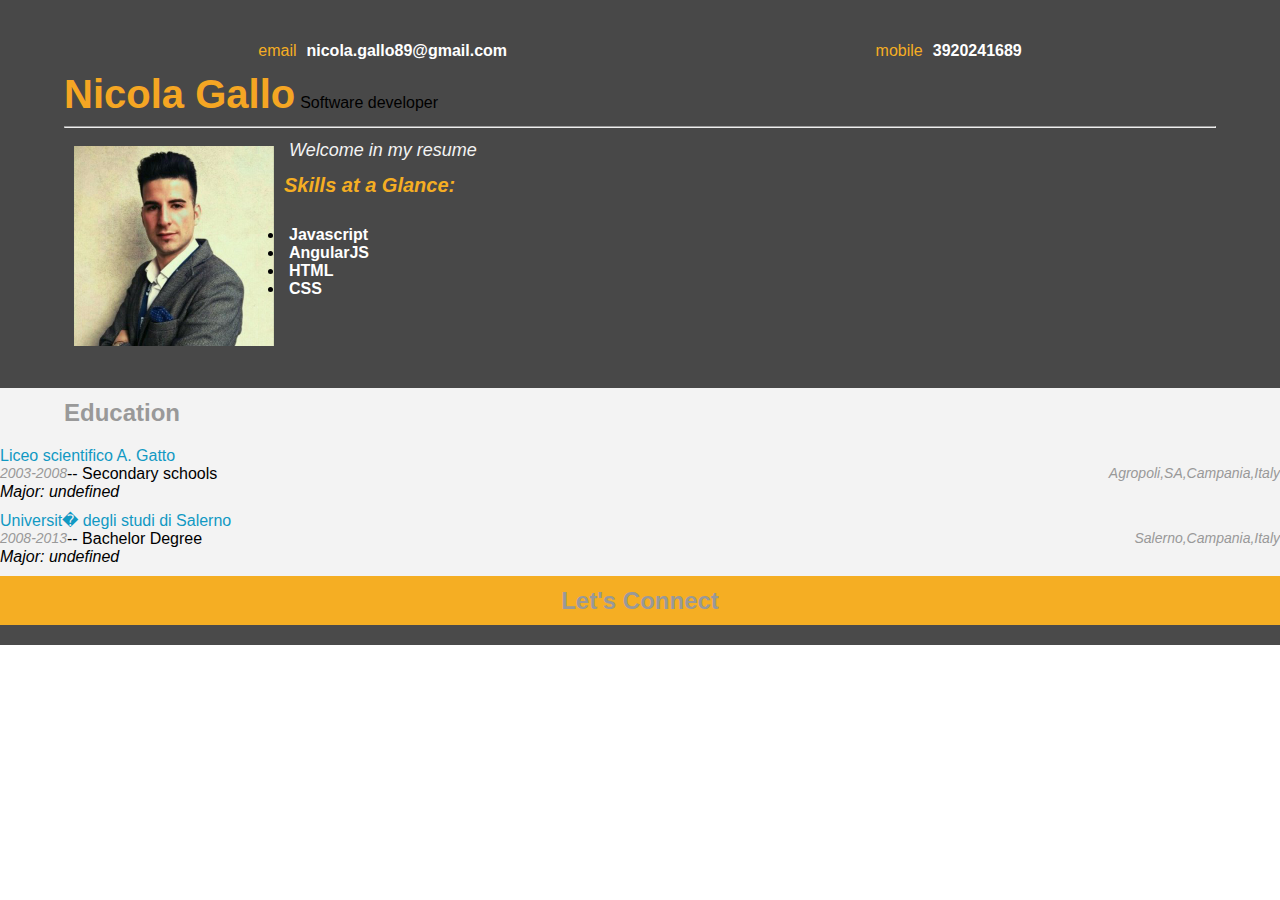
<file: index.html>
<!DOCTYPE html>

<!--
This is an HTML document. It contains information about how elements in the website
are arranged. In other words, it describes the layout of a website.

I can't wait to see the resumes you put together!

Cameron Pittman, Udacity Course Developer
-->

<!--
The <head> of a website generally links to important resources the page will
need to load. You'll see a lot of <link>s to CSS files for styles and
<scripts> for JavaScript files to build interactions.
-->
<html>
<head>
  <!-- This tells the browser how to read the document. -->
  <meta charset="utf-8">

  <!-- Tells the browser what the title of this page should be. -->
  <title>Resume</title>

  <!-- Load the page styles. -->
  <link href="css/style.css" rel="stylesheet">



  <!--
  Uncomment the <script> tag below when you're ready to add an interactive Google Map to your resume!
  -->
<!-- <script src="http://maps.googleapis.com/maps/api/js?libraries=places"></script> -->

  <meta name="viewport" content="width=device-width,initial-scale=1">
</head>
<body>
  <div id="main">

	
    <!--
    Everything from here to the <script> tag below is the skeleton of your
    website. Your code will add information to each of the sections of the
    resume below. You can pretty easily figure out what each section will
    display by looking at the id or at what's written between the <h2> tags.
    -->
    <div id="header" class="center-content clear-fix">
      <ul id="topContacts" class="flex-box"></ul>
    </div>
    <div style="clear: both;"></div>
    <div id="workExperience" class="gray">
      <h2>Work Experience</h2>
    </div>
    <div id="projects">
      <h2>Projects</h2>
    </div>
    <div id="education" class="gray">
      <h2>Education</h2>
    </div>
    <div id="mapDiv">
      <h2>Where I've Lived and Worked</h2>
    </div>
    <div id="lets-connect" class="dark-gray">
      <h2 class="orange center-text">Let's Connect</h2>
        <ul id="footerContacts" class="flex-box">
      </ul>
    </div>
  </div>

  <!-- "HTML is loaded by the browser in the order it appears in the file. If the JavaScript is loaded first and it is supposed to affect the HTML below it, it might not work, as the JavaScript would be loaded before the HTML it is supposed to work on. Therefore, putting JavaScript near the bottom of the HTML page is often the best strategy."
  https://developer.mozilla.org/en-US/Learn/Getting_started_with_the_web/JavaScript_basics -->

   <!-- "Javascript assets, by default, tend to block any other parallel downloads from occurring. So, you can imagine if you have plenty of <script> tags in the head, calling on multiple external scripts will block the HTML from loading, thus greeting the user with a blank white screen, because no other content on your page will load until the JS files have completely loaded."
    http://stackoverflow.com/questions/4396849/does-the-script-tag-position-in-html-affects-performance-of-the-webpage -->

    <!--
  jQuery is a common JavaScript library for reading and making changes to the
  Document Object Model (DOM). The DOM is a tree that contains information
  about what is actually visible on a website.

  While HTML is a static document, the browser converts HTML to the
  DOM and the DOM can change. In fact, JavaScript's power comes from
  its ability to manipulate the DOM, which is essentially a JavaScript
  object. When JavaScript makes something interesting happen on a
  website, it's likely the action happened because JavaScript changed
  the DOM. jQuery is fast and easy to use, but it doesn't do anything
  you can't accomplish with vanilla (regular) JavaScript.
  -->
  <script src="js/jQuery.js"></script>

  <!-- More on helper.js in the class -->
  <script src="js/helper.js"></script>

  <!--
  The next line tells the browser where to download the JavaScript file you'll be
  writing. In resumeBuilder.js, you'll be writing code that builds the resume
  dynamically when this website, index.html, is opened.
  -->
  <script src="js/resumeBuilder.js"></script>


  <!--
  These scripts are written in JavaScript. You'll be breaking them down as part of
  a quiz. Essentially, the next few lines are checking to see if you have not
  changed each section of the resume. If you have not made any changes to a section
  of the resume, then that part of the resume does not show up. More on this in the
  course.
  -->

  <script>
    // Notice how all of a sudden there's JavaScript inside this HTML
    // document? You can write JavaScript between <script> tags. At the end of your
    // JavaScript, don't forget the closing script tag with the slash (/).


    // Also, this is a JavaScript style comment. You can comment in JavaScript with:

    //   two slashes for all following characters on a single line, or

    /*
        an opening and closing set of slash asterisks for block comments.
    */

    if(document.getElementsByClassName('flex-item').length === 0) {
      document.getElementById('topContacts').style.display = 'none';
    }
    if(document.getElementsByTagName('h1').length === 0) {
      document.getElementById('header').style.display = 'none';
    }
    if(document.getElementsByClassName('work-entry').length === 0) {
      document.getElementById('workExperience').style.display = 'none';
    }
    if(document.getElementsByClassName('project-entry').length === 0) {
      document.getElementById('projects').style.display = 'none';
    }
    if(document.getElementsByClassName('education-entry').length === 0) {
      document.getElementById('education').style.display = 'none';
    }
    if(document.getElementsByClassName('flex-item').length === 0) {
      document.getElementById('lets-connect').style.display = 'none';
    }
    if(document.getElementById('map') === null) {
      document.getElementById('mapDiv').style.display = 'none';
    }
  </script>
</body>
</html>
</file>
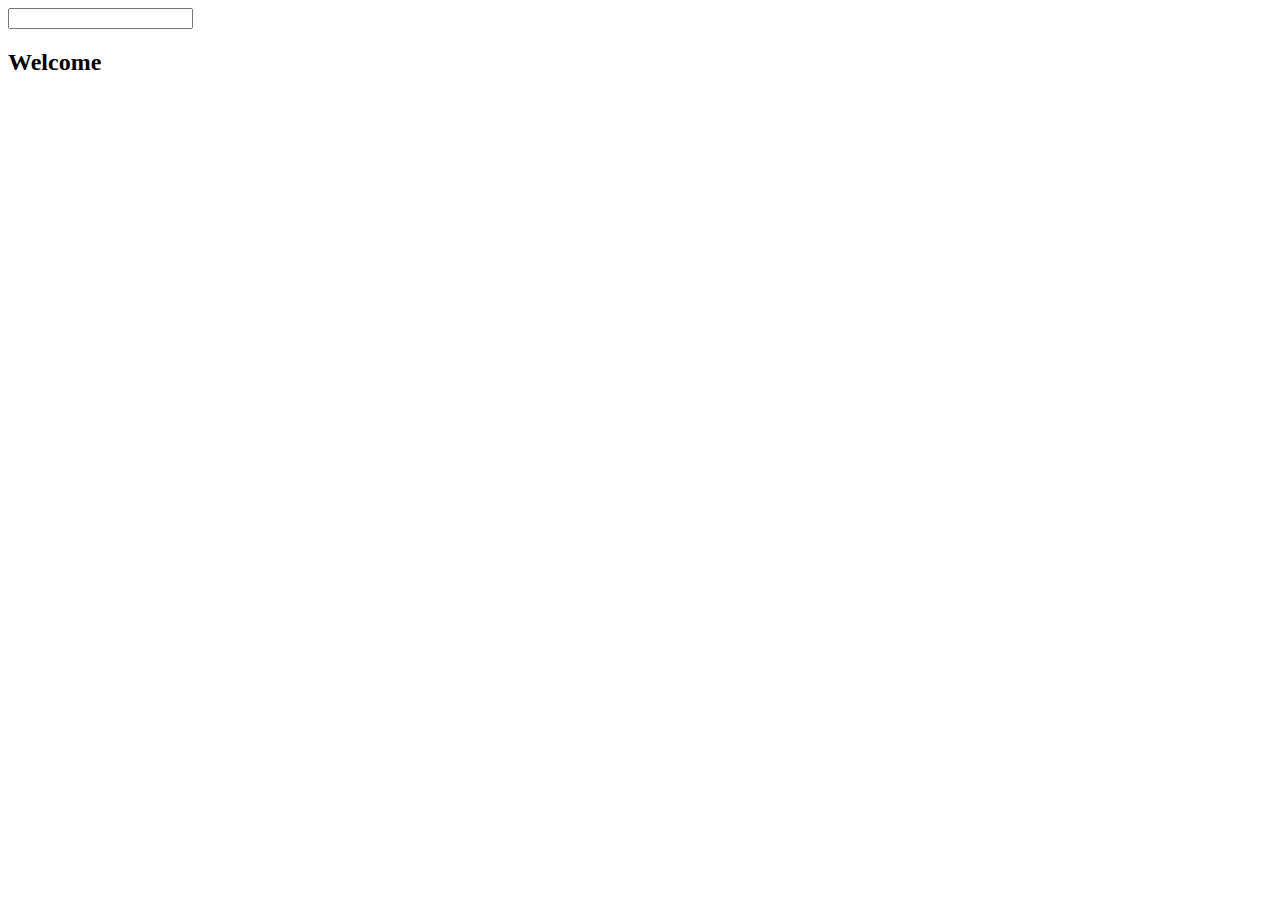
<file: ANGULAR_JS/01_02/finished/angular/index.html>
<!doctype html>
<html lang="en" ng-app>
<head>
  <meta charset="UTF-8">
  <title>Angular Demo</title>
  <script src="lib/angular/angular.min.js"></script>
</head>
<body>
  <input type="text" ng-model="name">
  <h2>Welcome {{name}}</h2>
</body>
</html>
</file>
<file: css/style.css>
body,
div,
ul,
li,
p,
h1,
h2,
h3,
h4,
h5,
h6 {
  padding: 0;
  margin: 0;
  font-family: "Roboto", sans-serif;
}

.clear-fix {
  overflow: auto;
}

.education-entry,
.work-entry,
.project-entry {
  padding: 0 5%;
}

h1 {
  font-size: 40px;
  color: #f5a623;
  line-height: 48px;
  display: inline;
}

h2 {
  font-weight: bold;
  font-size: 24px;
  color: #999;
  line-height: 29px;
  padding: 10px;
}

h3 {
  font-style: italic;
  font-size: 20px;
  color: #000;
  line-height: 22px;
}

h4 {
  font-weight: bold;
  font-size: 14px;
  color: #4a4a4a;
  line-height: 17px;
}

h2,
h3,
h4,
h5 {
  padding: 10px 5%;

}


.date-text {
  font-style: italic;
  font-size: 14px;
  color: #999;
  line-height: 16px;
  float: left;
}

.location-text {
  font-style: italic;
  font-size: 14px;
  color: #999;
  line-height: 16px;
  float: right;

}

p {
  font-size: 14px;
  color: #333;
  line-height: 21px;
}

a {
  color: #1199c3;
  text-decoration: none;
  margin-top: 10px;
  display: block;
}

.welcome-message {
  font-style: italic;
  font-size: 18px;
  color: #f3f3f3;
  line-height: 28px;
}

#skills-h3 {
  color: #f5ae23;
  display: none;
}

.orange {
  background-color: #f5ae23;
}

.orange-text {
  color: #f5ae23;
}

.white-text {
  font-weight: bold;
  color: #fff;
}

.gray {
  background-color: #f3f3f3;
  padding-bottom: 10px;
  clear: both;
}

.dark-gray {
  background-color: #4a4a4a;
}

/* TODO: Replace with image later */
#header {
  background-color: #484848;
}

.flex-box {
  display: -webkit-flex;
  display: flex;
  flex-direction: row;
  flex-wrap: wrap;
  justify-content: space-around;
  padding: 10px;
}

.flex-column {
  display: flex;
  flex-direction: column;
  flex-wrap: nowrap;
  padding: 10px;
}

.center-content {
  padding: 2.5% 5%;
}

ul {
  list-style-type: none;
}

.biopic {
  float: left;
  padding: 10px;
  width: 200px;
  display: none;
}

img {
  padding: 10px;
}

span {
  padding: 5px;
}

#lets-connect {
  text-align: center;
}

/* Media queries to handle various device widths */

@media only screen and (max-width: 1024px) {
  #lets-connect {
    margin-top: 5%;
  }
}

@media only screen and (max-width:900px) {
  .biopic {
    width: 175px;
  }
}

@media only screen and (max-width: 750px) {
  #lets-connect {
    margin-top: 10%;
  }
  .biopic {
    width: 150px;
  }
  .welcome-message {
    display: none;
  }
}

#map {
  display: block;
  height: 100%;
  margin: 0 5%;
}

#mapDiv {
  height: 400px;
  width: 100%;
  padding-bottom: 5%;
}

@media only screen and (min-width: 750px) {
  #skills-h3,
  .biopic {
    display: block;
  }
}
</file>
